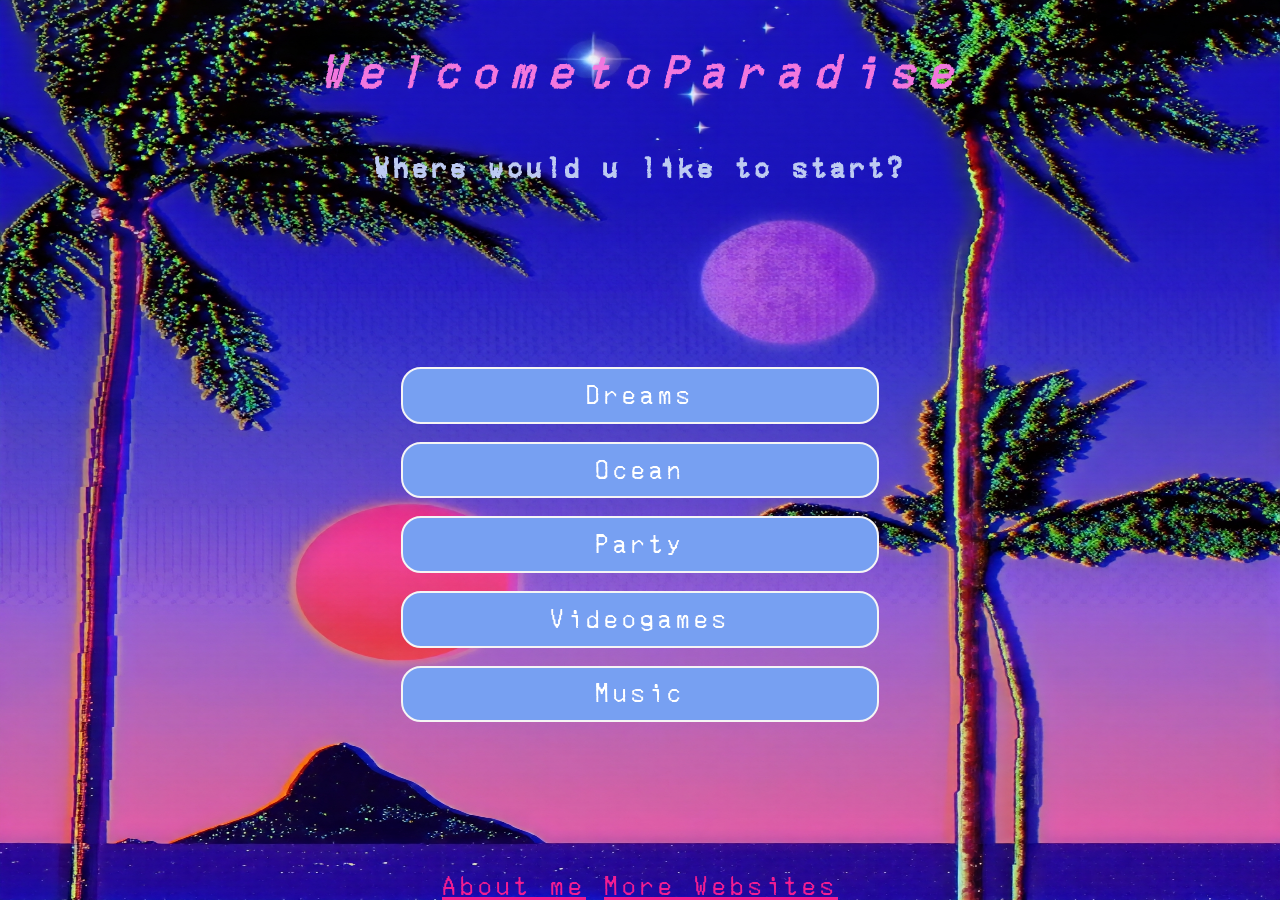
<file: index.html>
<!DOCTYPE html>
<html lang="en">
<head>
    <meta charset="UTF-8">
    <meta name="viewport" content="width=device-width, initial-scale=1.0">
    <title>Paradise.exe</title>
    <link rel="stylesheet" href="paradise.css">
    <link rel="shortcut icon" href="imgs/palm2.ico" type="image/x-icon">
</head>
<body>

        <!-- W.I.P -->

        <header> 

            <h1>
    <span>W</span><span>e</span><span>l</span><span>c</span><span>o</span><span>m</span><span>e</span>
    
    <span>t</span><span>o</span>
    <span>P</span><span>a</span><span>r</span><span>a</span><span>d</span><span>i</span><span>s</span><span>e</span>
</h1>
                <h2>Where would u like to start?</h2>
        </header>

            <main>

                    <a class="botoes" href="dreamcore/index.html">Dreams</a>
                    <a class="botoes" href="#">Ocean</a>
                    <a class="botoes" href="#">Party</a>
                    <a class="botoes" href="#">Videogames</a>
                    <a class="botoes" href="#">Music</a>

            </main>

        <footer>

                <a href="#">About me</a>
                <a href="#">More Websites</a>

        </footer>

        <audio src="audio/MACINTOSH PLUS - リサフランク420 _ 現代のコンピュー (reupload) - ChocolateGinger (youtube).mp3" autoplay></audio>
</body>
</html>
</file>
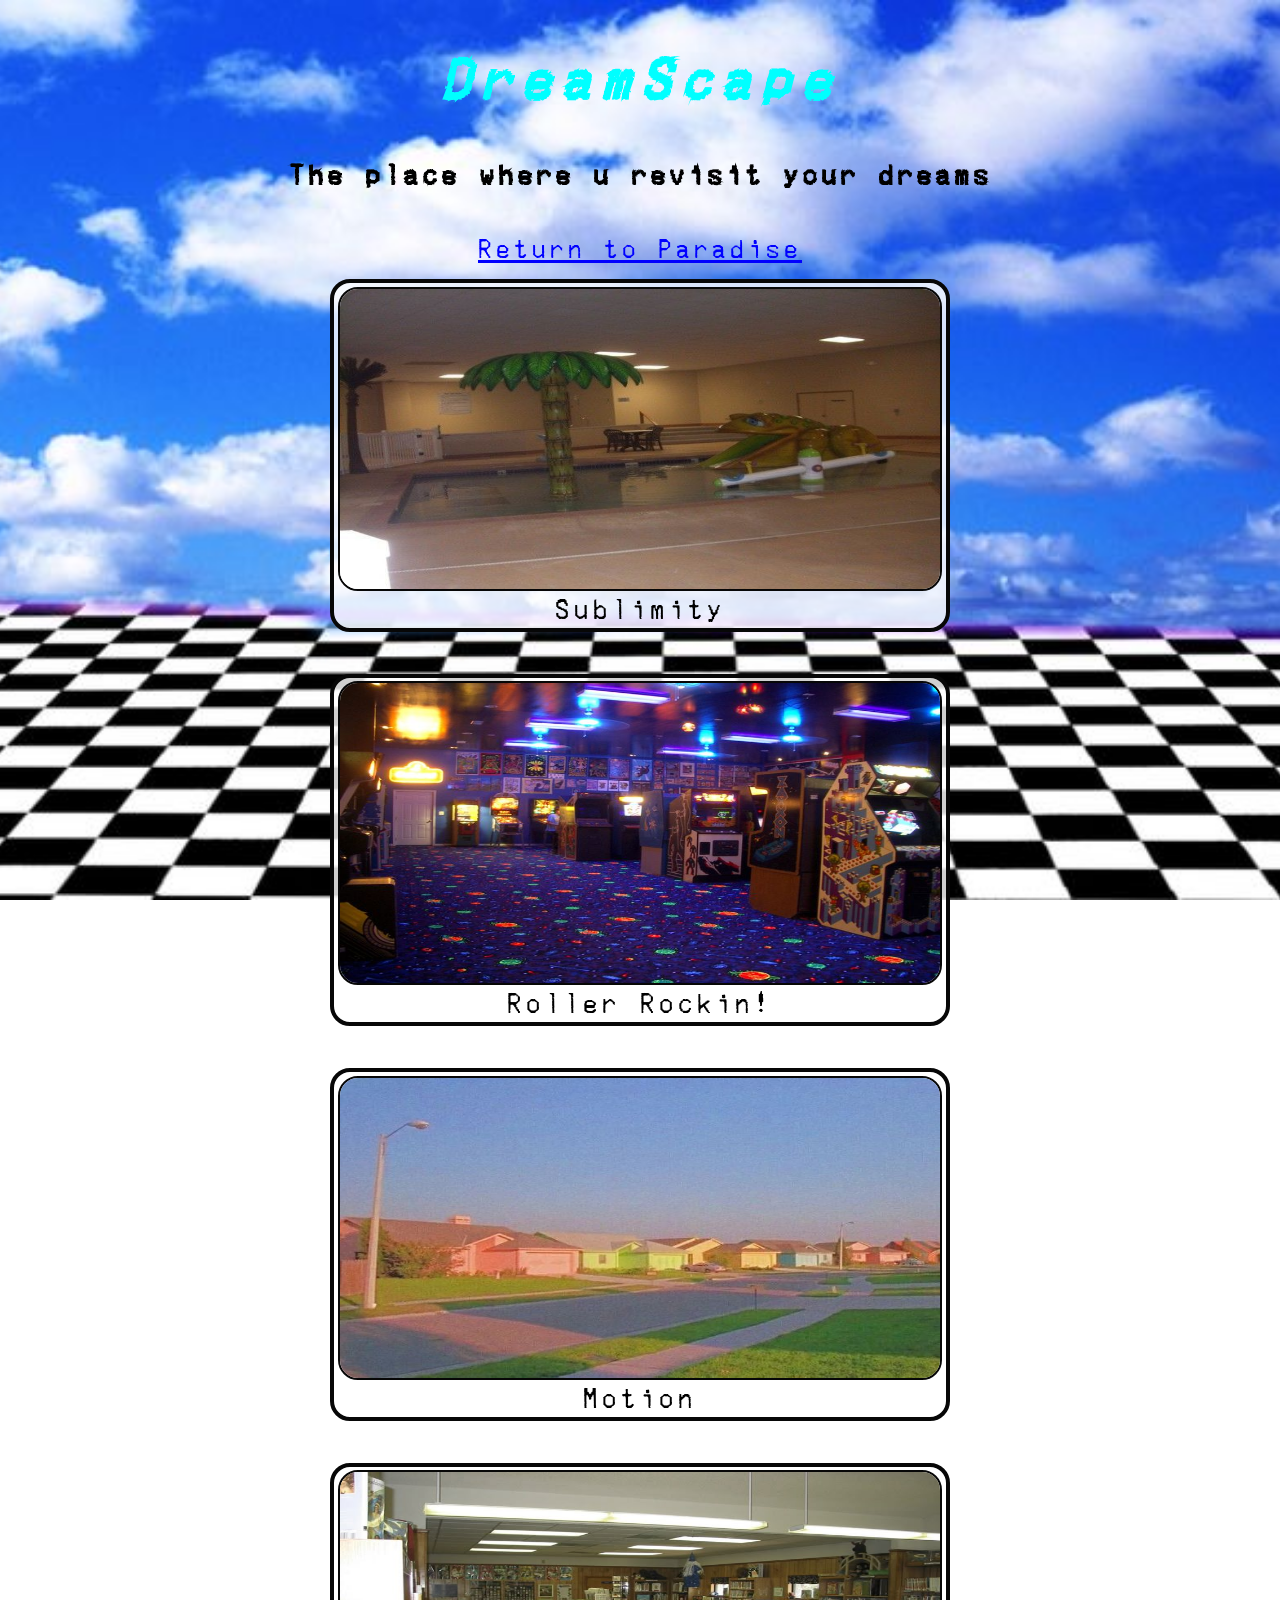
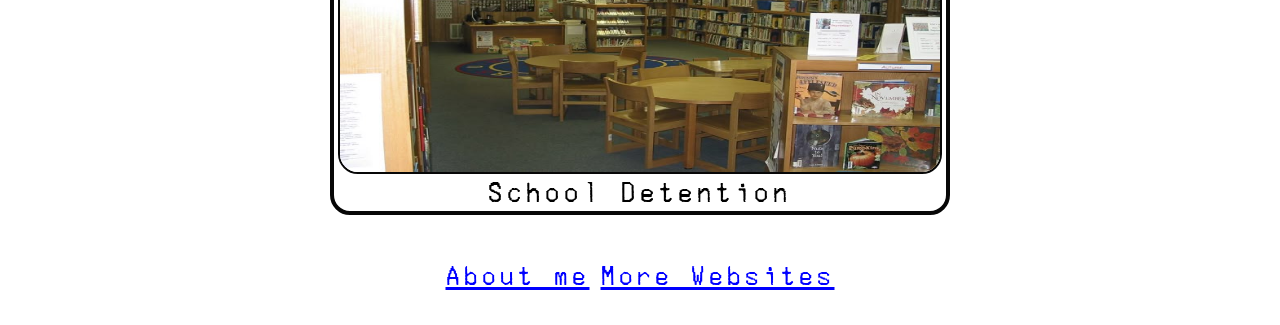
<file: dreamcore/index.html>
<!DOCTYPE html>
<html lang="en">
<head>
    <meta charset="UTF-8">
    <meta name="viewport" content="width=device-width, initial-scale=1.0">
    <title>DreamScape</title>
    <link rel="stylesheet" href="dream.css">
    <link rel="shortcut icon" href="imgs/dream.ico" type="image/x-icon">
</head>
<body>
        <header>
            <h1>DreamScape</h1>
                <h2>The place where u revisit your dreams</h2>
                <a class="link-normal" href="../index.html">Return to Paradise</a>

        </header>

        <main>

            <figure>
                <a class="link-fig" href="https://backrooms-wiki.wikidot.com/level-37" target="_blank">
                    <img src="imgs/download (1).jfif" alt="Dream">
                    <figcaption>Sublimity</figcaption>
                </a>
            </figure>

              <figure>
                <a class="link-fig" href="https://backrooms-wiki.wikidot.com/level-40" target="_blank">
                    <img src="imgs/download.jfif" alt="Dream">
                    <figcaption>Roller Rockin!</figcaption>
                </a>
            </figure>

              <figure>
                <a class="link-fig" href="https://backrooms-wiki.wikidot.com/level-94" target="_blank">
                    <img src="imgs/Dreamcore.jfif" alt="Dream">
                    <figcaption>Motion</figcaption>
                </a>
            </figure>

              <figure>
                <a class="link-fig" href="https://backrooms-wiki.wikidot.com/trimmed:level-190" target="_blank">
                    <img src="imgs/◟liminal space◝.jfif" alt="Dream">
                    <figcaption>School Detention</figcaption>
                </a>
            </figure>

        </main>

    <footer>

            <a href="#">About me</a>
            <a href="#">More Websites</a>

                <div id="nightmare">
                    <a id="scape" href="nightmarescape/index.html">NightmareScape</a>
                </div>

    </footer>

    <audio src="audio/Fallen Down - Toby Fox (youtube).mp3" autoplay></audio>

</body>
</html>
</file>
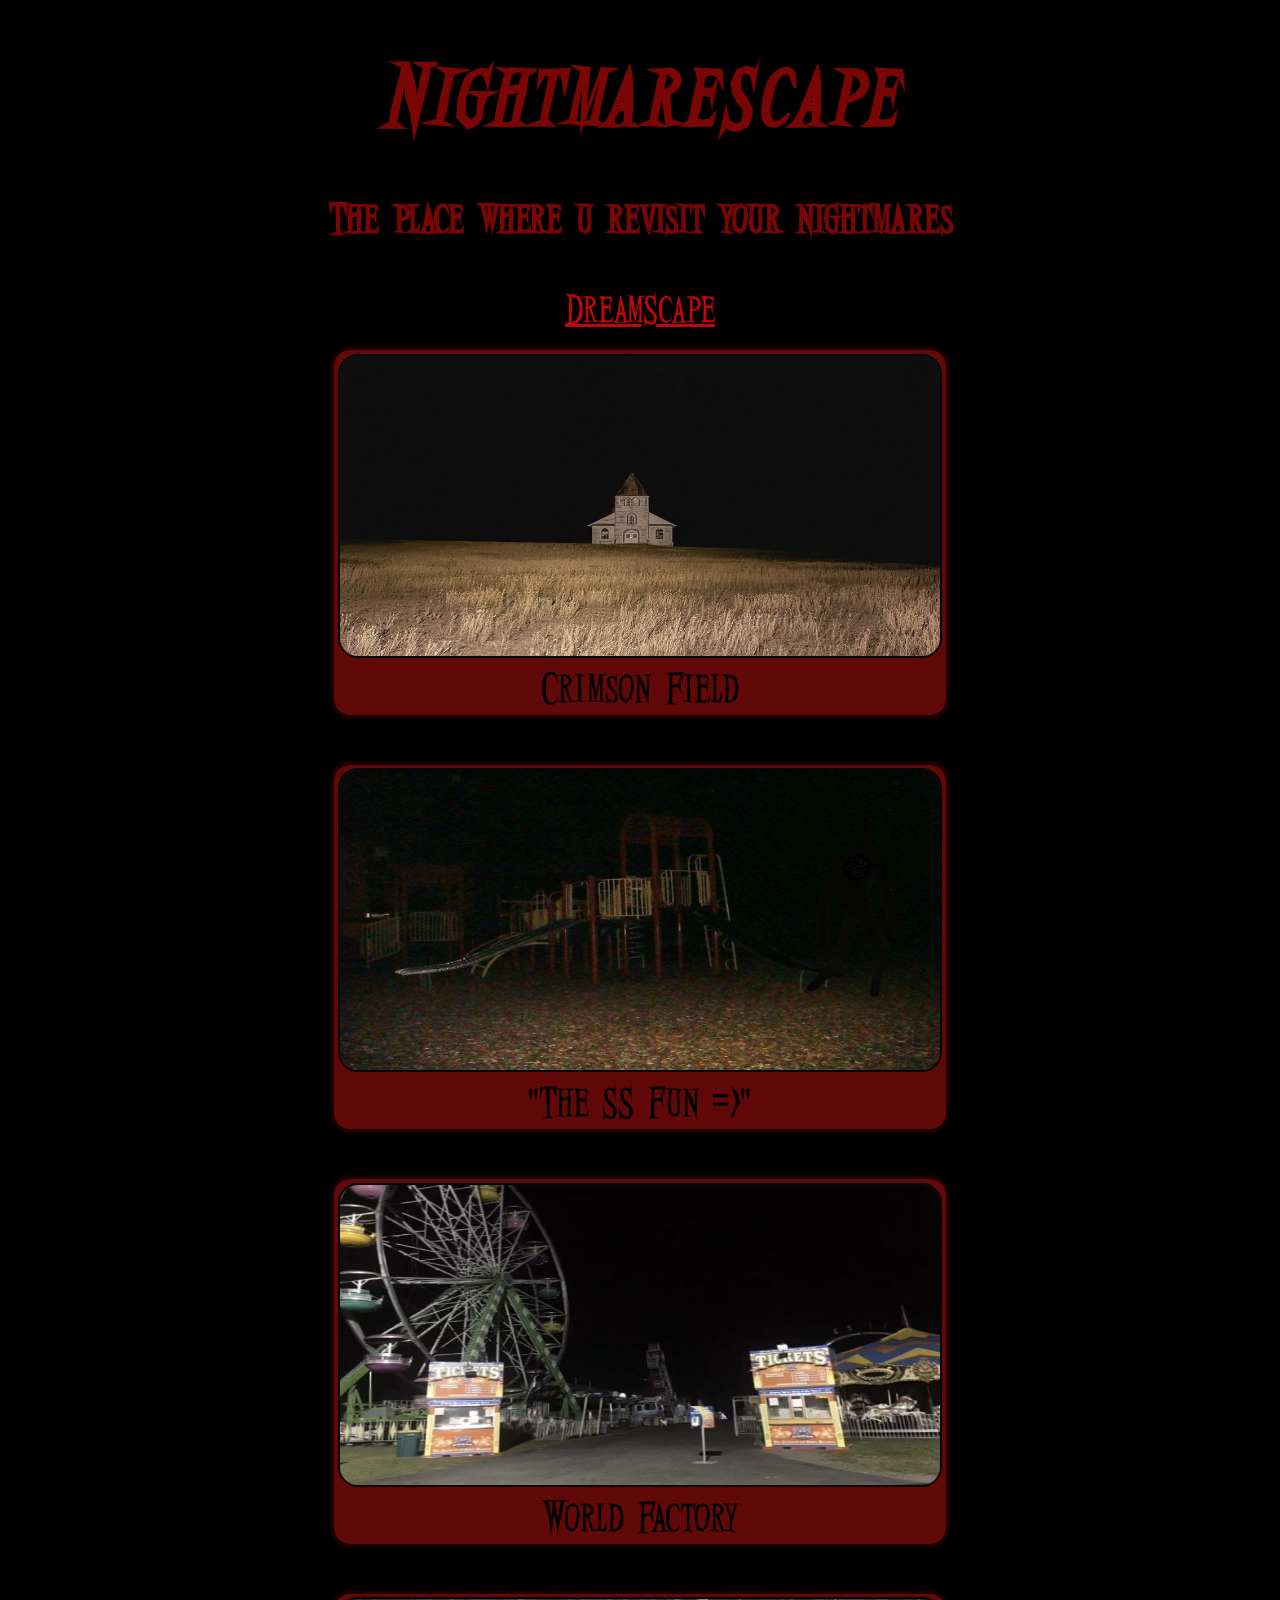
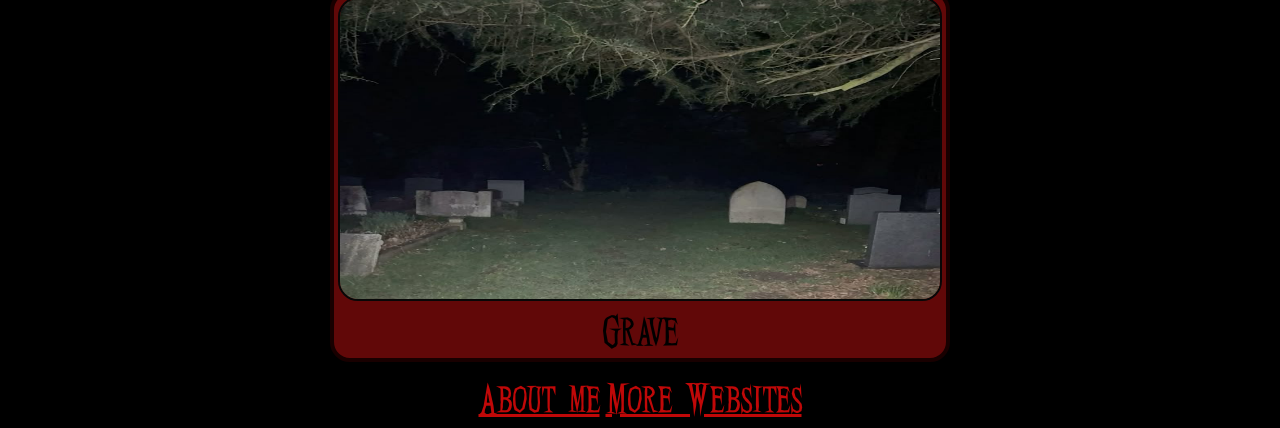
<file: dreamcore/nightmarescape/index.html>
<!DOCTYPE html>
<html lang="en">
<head>
    <meta charset="UTF-8">
    <meta name="viewport" content="width=device-width, initial-scale=1.0">
    <title>NightmareScape</title>
    <link rel="stylesheet" href="nightmare.css">
    <link rel="shortcut icon" href="imgs/favicon (1).ico" type="image/x-icon">
</head>
<body>

    <header>
            <h1>NightmareScape</h1>
                <h2>The place where u revisit your nightmares</h2>
                <a class="link-normal" href="../index.html">DreamScape</a>

        </header>

        <main>

            <figure>
                <a class="link-fig" href="http://backrooms-arch.wikidot.com/level-9-1" target="_blank">
                    <img src="imgs/igreja.jfif" alt="Dream">
                    <figcaption>Crimson Field</figcaption>
                </a>
            </figure>

              <figure>
                <a class="link-fig" href="https://backrooms-wiki.wikidot.com/level-26" target="_blank">
                    <img src="imgs/parque.jfif" alt="Dream">
                    <figcaption>"The SS Fun =)"</figcaption>
                </a>
            </figure>

              <figure>
                <a class="link-fig" href="https://backrooms-wiki.wikidot.com/the-world-factory" target="_blank">
                    <img src="imgs/diversao.jfif" alt="Dream">
                    <figcaption>World Factory</figcaption>
                </a>
            </figure>

              <figure>
                <a class="link-fig" href="https://backrooms-wiki.wikidot.com/the-grave" target="_blank">
                    <img src="imgs/grave.jfif" alt="Grave">
                    <figcaption>Grave</figcaption>
                </a>
            </figure>

        </main>

    <footer>

        <a href="#">About me</a>
        <a href="#">More Websites</a>

    </footer>

    <audio src="audio/Half Life 2 Distorted Trumpets Music File - Dahkittydoonsta (youtube).mp3" autoplay></audio>

</body>
</html>
</file>
<file: paradise.css>
@font-face {
    font-family: vaporbig;
    src: url(fonts/Merchant\ Copy\ Doublesize.ttf);
}

@font-face {
    font-family: vapor;
    src: url(fonts/Merchant\ Copy.ttf);
}

@media (max-width: 600px) {
    main {
        flex: none;
        padding: 3vh 0 1vh;
    }

    footer {
        margin-top: auto;
        padding-bottom: 1vh;
    }
}

html {
    cursor: url(cursor/Normal\ Select.cur), pointer;
}

body {
    min-height: 100vh;
    margin: 0%;

        background-image: url(imgs/Paradise-up.jpg);
        background-repeat: no-repeat;
        background-size: 100% 100%;
        background-position: center;
        background-attachment: fixed;

    text-align: center;
    letter-spacing: 5px;
    font-family: vapor;
    color: #BDCAF2;

    display: flex;
    flex-direction: column;
}

h1 {
    color: #F277DE;
    font-family: vaporbig;
    font-size: clamp(0.1rem, 2.5vw, 5rem);
    display: flex;
    justify-content: center;
    gap: 5px;
    font-style: italic;
    letter-spacing: 10px;
    padding-bottom: 2%;
}

h1 span {
    display: inline-block;
    animation: onda 2s ease-in-out infinite;
}

h1 span:nth-child(2) {
    animation-delay: 0.1s;
}

h1 span:nth-child(3) {
    animation-delay: 0.2s;
}

h1 span:nth-child(4) {
    animation-delay: 0.3s;
}

h1 span:nth-child(5) {
    animation-delay: 0.4s;
}

h1 span:nth-child(6) {
    animation-delay: 0.5s;
}

h1 span:nth-child(7) {
    animation-delay: 0.6s;
}

h1 span:nth-child(8) {
    animation-delay: 0.7s;
}

h1 span:nth-child(9) {
    animation-delay: 0.8s;
}

h1 span:nth-child(10) {
    animation-delay: 0.9s;
}

h1 span:nth-child(11) {
    animation-delay: 1s;
}

h1 span:nth-child(12) {
    animation-delay: 1.1s;
}

h1 span:nth-child(13) {
    animation-delay: 1.2s;
}

h1 span:nth-child(14) {
    animation-delay: 1.3s;
}

h1 span:nth-child(15) {
    animation-delay: 1.4s;
}

h1 span:nth-child(16) {
    animation-delay: 1.5s;
}

h1 span:nth-child(17) {
    animation-delay: 1.6s;
}

@keyframes onda {
    0%, 100% {
        transform: translateY(0);
    }

    50% {
        transform: translateY(-15px);
    }
}

h2 {
    font-size: clamp(1.25rem, 4vw, 2.5rem); 
}

header {
    padding-top: 2.5%;
}

main {
    display: flex;
    flex-direction: column;
    justify-content: center;
    align-items: center;
    gap: clamp(0.5rem, 2vh, 1.5rem);

    flex: 1;
}

.botoes {
    color: white;
    background-color: #77A0F2;
    font-size: clamp(1.35rem, 3.75vw, 2.35rem); 
    font-family: vapor;
    letter-spacing: 5px;
    border-radius: 20px;
    border: solid whitesmoke 2px;
    text-align: center;
    width: 35%;
    padding: 1%;
    text-decoration: none;
}

.botoes:hover {
    background-color: #5e7fc0;
    cursor: url(cursor/Link\ Select.cur), pointer;
}

.botoes:active {
    background-color: #5e7fc0ee;
    text-decoration: underline;
}

footer {
    margin-top: 0;
    font-size: clamp(1.35rem, 3.75vw, 2.35rem); 

}

a {
    color: #F21D92;
    cursor: pointer;
}

a:hover {
    color: #BDCAF2;
    cursor: url(cursor/Link\ Select.cur), pointer;
}
</file>
<file: dreamcore/dream.css>
@font-face {
    font-family: vaporbig;
    src: url(fonts/Merchant\ Copy\ Doublesize.ttf);
}

@font-face {
    font-family: vapor;
    src: url(fonts/Merchant\ Copy.ttf);
}

body {
    background-image: url(imgs/landscape.jfif);
    background-position: center;
    background-repeat: no-repeat;
    background-size: cover;
    background-attachment: fixed;
    text-align: center;
    font-family: vapor;
    color: rgb(0, 0, 0);
    letter-spacing: 5px;
}

h1 {
    color: cyan;
    font-size: clamp(2.5rem, 8vw, 5rem);
    letter-spacing: 12px;
    font-style: italic;
    animation-name: colors;
    animation-duration: 10s;
    animation-iteration-count: infinite;
}

h2 {
    font-size: clamp(1.25rem, 4vw, 2.5rem); 
    padding-bottom: 1%;
}

main {
    display: flex;
    flex-direction: row;
    justify-content: center;
    flex-wrap: wrap;
    gap: 10px;
}

figure {
    border: 4px rgb(7, 7, 7) solid;
    border-radius: 20px;
    background-color: rgba(255, 255, 255, 0.815);
    padding: 0.3%;
    transition: 0.1s;
}

figure:hover {
    padding: 0.6%;
    text-decoration: underline;
    color: rgb(78, 78, 184);
}

figure:active {
    background-color: rgba(255, 255, 255, 0.479);
}

figcaption {
    font-size: clamp(1.5rem, 4vw, 2.5rem);
}


a {
    color: blue;
    font-size: clamp(1.35rem, 3.75vw, 2.35rem); 
}

a:hover {
    color: rgb(78, 78, 184);
}

#nightmare #scape {
    opacity: 0;
    visibility: hidden;
    color:  red;
}

#nightmare:hover #scape {
    color: red;
    opacity: 1;
    visibility: visible;
    transition: 3s;
}

.link-fig {
    font-weight: normal;
    color: black;
    text-decoration: none;
}

img {
    border: 2px rgb(7, 7, 7) solid;
    max-width: 600px;
    width: 100%;
    aspect-ratio: 2 / 1;
    border-radius: 20px;
}

footer {
    margin-top: 2.5%;
}

@keyframes colors {
    
    0% {
        color: #00D4EB;
        scale: 1;
    }

    25% {
        color: #0184FF;
        scale: 1.25;
    }

    50% {
        color: #015FEB;
        scale: 1.5;
    }

    75% {
        color: #2200FF;
        scale: 1.25;
    }

    100% {
        scale: 1;
        color: #00D4EB;
    }

}
</file>
<file: dreamcore/nightmarescape/nightmare.css>
@font-face {
    font-family: hellbig;
    src: url(fonts/Endless\ Scarry\ italic.ttf);
}

@font-face {
    font-family: hell;
    src: url(fonts/Endless\ Scarry.ttf);
}

body {
    background-color: black;
    color: rgb(122, 5, 5);
    text-align: center;
    font-family: hell;
}

h1 {
    font-size: clamp(2.5rem, 8vw, 5rem);
    font-style: italic;
    font-family: hellbig;
    letter-spacing: 5px;
}

h2 {
    font-size: clamp(1.25rem, 4vw, 2.5rem); 
    padding-bottom: 1%;
}

main {
    display: flex;
    flex-direction: row;
    justify-content: center;
    flex-wrap: wrap;
    gap: 10px;
}

figure {
    border: 4px rgb(24, 0, 0) solid;
    border-radius: 20px;
    background-color: rgb(97, 8, 8);
    padding: 0.3%;
    transition: 0.1s;
}

figure:hover {
    padding: 0.6%;
    text-decoration: underline;
    color: rgb(0, 0, 0);
}

figcaption {
    font-size: clamp(1.5rem, 4vw, 2.5rem);
}

a {
    color: rgb(192, 8, 8);
    font-size: clamp(1.35rem, 3.75vw, 2.35rem); 
}

a:hover {
        color: rgb(75, 3, 3);

}

.link-fig {
    font-weight: normal;
    color: black;
    text-decoration: none;
}

.link-fig:hover {
    color: black;
}

img {
    border: 2px rgb(7, 7, 7) solid;
    max-width: 600px;
    width: 100%;
    aspect-ratio: 2 / 1;
    border-radius: 20px;
}
</file>
